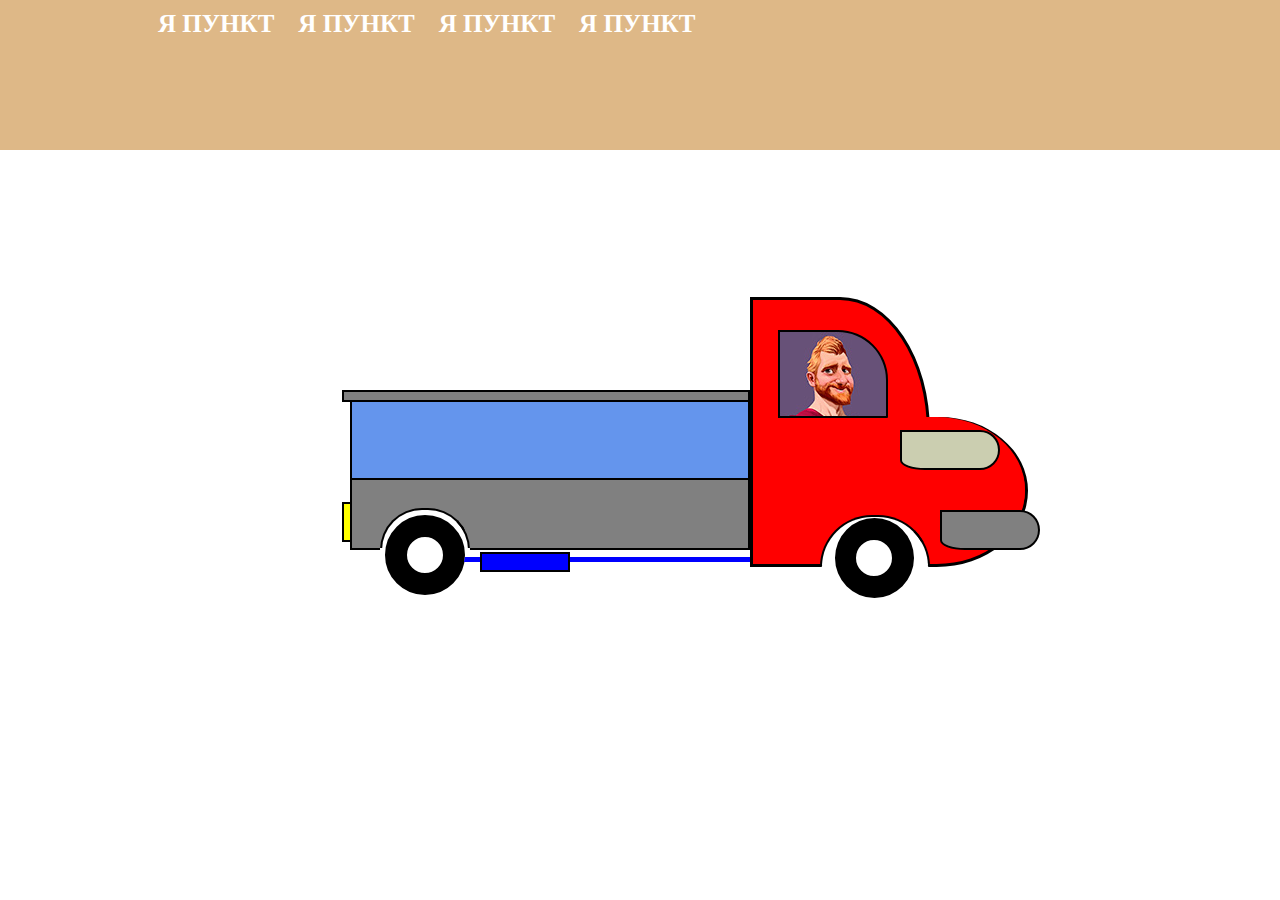
<file: index.html>
<!DOCTYPE html>
<html lang="ru">

<head>
	<link rel="stylesheet" href="css/style.css">
	<meta charset="UTF-8">
	<meta name="viewport" content="width=device-width, initial-scale=1.0">
	<title>lesson_9</title>
</head>

<body>
	<header class="header">
		<div class="header__container">
			<ul class="header__list">
				<li class=""><a href="" class="header__link">я пункт</a></li>
				<li class=""><a href="" class="header__link">я пункт</a></li>
				<li class="">
					<a href="" class="header__link">я пункт</a>
					<ul class="header__sub-list">
						<li class="">
							<a href="" class="header__sub-link">я под пункт</a>
							<ul class="header__subsub-list">
								<li><a href="" class="header__subsub-link">я под подпункт</a></li>
								<li><a href="" class="header__subsub-link">я под подпункт</a></li>
							</ul>
						</li>
						<li class=""> <a href="" class="header__sub-link">я под пункт</a></li>
						<li class=""> <a href="" class="header__sub-link">я под пункт</a></li>
						<li class=""> <a href="" class="header__sub-link">я под пункт</a></li>
					</ul>
				</li>
				<li class="">
					<a href="" class="header__link">я пункт</a>
				</li>
			</ul>
		</div>
	</header>









	<main class="main">
		<div class="kabina"></div>
		<div class="kabina-2"></div>
		<div class="kabina-3"></div>
		<div class="kabina-4"></div>
		<div class="kabina-5"></div>
		<div class="kabina-6"></div>
		<div class="kabina-7"></div>
		<div class="kabina-8"></div>
		<div class="kabina-9"></div>
		<div class="kabina-10"></div>
		<div class="kabina-11"></div>
		<div class="kyzov"></div>
		<div class="kyzov-1"></div>
		<div class="colo"></div>
		<div class="colo-2"></div>
		<div class="colo-3"></div>
		<div class="colo-4"></div>
		<div class="colo-5"></div>
		<div class="colo-6"></div>
		<div class="tre"></div>
		<div class="colo-7"></div>
	</main>
	<footer class="footer">

	</footer>



</html>
</file>
<file: css/style.css>
@import url("https://fonts.googleapis.com/css2?family=Lato:wght@400;700&display=swap");

@import url("https://fonts.googleapis.com/css?family=Lato:100,100italic,300,300italic,regular,italic,700,700italic,900,900italic");
@import url("https://fonts.googleapis.com/css?family=Lora:regular,500,600,700,italic,500italic,600italic,700italic&display=swap");
@font-face {
	font-family: "PF Hellenica Serif Pro";
	src: url(../fonts/PFHellenicaSerifPro-Light.woff2) format("woff2"),
		url(../fonts/PFHellenicaSerifPro-Light.woff) format("woff");
	font-weight: 300;
	font-style: normal;
	font-display: swap;
}
@font-face {
	font-family: "True Gothic Cyr";
	src: url(../fonts/TrueGothicCyr.woff2) format("woff2"), url(../fonts/TrueGothicCyr.woff) format("woff");
	font-weight: normal;
	font-style: normal;
	font-display: swap;
}

*,
*::before,
*::after {
	margin: 0;
	padding: 0;
	border: 0;
	box-sizing: border-box;
}
li {
	list-style: none;
}
a,
a:visited {
	text-decoration: none;
}
a:hover {
	text-decoration: none;
}
h1,
h2,
h3,
h4,
h5,
h6 {
	font-weight: inherit;
	font-size: inherit;
}
img {
	vertical-align: top;
}
.header {
	background-color: burlywood;
	height: 150px;
}
.header__container {
	max-width: 80%;
	margin: 0 auto;
	padding: 10px;
}
.header__list {
	padding: 0 10px;
	position: relative;
}
.header__list > li {
	padding: 0px 10px;
	display: inline-block;
}
.header__link {
	color: white;
	font-size: 25px;
	text-transform: uppercase;
	font-weight: 600;
}
.header__sub-link {
	color: white;
	font-size: 25px;
	text-transform: uppercase;
	font-weight: 600;
}
.header__sub-list {
	border-radius: 5px;
	background-color: blue;
	display: none;
	position: absolute;
}
.header__sub-link {
	color: white;
}
.header__list > li:hover .header__sub-list {
	display: block;
}
.header__link:hover {
	color: red;
}
.header__sub-link:hover {
	color: red;
}
.header__subsub-list {
	padding: 0 3px ;
	border: 1px 1px 1px black;
	border-radius: 5px ;
	background-color: blue;
	top: 0;
	left: 100%;
	position: absolute;
	display: none;
}
.header__subsub-link:hover{
	color: red;
}
.header__subsub-link {
	
	color: white;
	font-size: 25px;
	font-weight: 600;
	text-transform: uppercase;
}
.header__sub-list > li:hover .header__subsub-list {
	display: block;
}

.main {
	position: relative;
}
.kyzov {
	width: 400px;
	height: 150px;
	border: 2px solid black;
	position: relative;
	top: 250px;
	left: 350px;
	right: 0px;
	bottom: 0px;
	background-color: gray;
}
.kyzov-1 {
	background-color: cornflowerblue;
	width: 400px;
	height: 80px;
	border: 2px solid black;

	position: absolute;
	top: 250px;
	left: 350px;
	right: 0px;
	bottom: 0px;
}
.colo {
	background-color: white;
	position: absolute;
	width: 90px;
	height: 42px;
	border: 2px solid black;
	border-radius: 150px 150px 0px 0px;
	top: 357.5px;
	left: 380px;
}
.colo-2 {
	background-color: white;
	position: absolute;
	width: 90px;
	height: 42px;
	border: 2px solid white;
	border-radius: 0px 0px 150px 150px;
	top: 398.4px;
	left: 380px;
}
.colo-3 {
	background-color: black;
	position: absolute;
	width: 80px;
	height: 80px;
	border: 2px solid;
	border-radius: 50%;
	top: 365px;
	left: 385px;
}
.colo-4 {
	background-color: white;
	position: absolute;
	width: 40px;
	height: 40px;
	border: 2px solid;
	border-radius: 50%;
	top: 385px;
	left: 404.5px;
}
.colo-5 {
	background-color: white;
	position: absolute;
	width: 10px;
	height: 40px;
	border: 2px solid;
	top: 352px;
	left: 342px;
	background-color: yellow;
}
.colo-6 {
	background-color: white;
	position: absolute;
	width: 408px;
	height: 12px;
	border: 2px solid;
	top: 240px;
	left: 342px;
	background-color: gray;
}
.colo-7 {
	background-color: white;
	position: absolute;
	width: 90px;
	height: 20px;
	border: 2px solid;
	top: 402px;
	left: 480px;
	background-color: blue;
}
.tre {
	width: 286px;
	height: 2px;
	top: 407px;
	left: 463.5px;
	position: absolute;
	border-bottom: 5px solid blue;
	border-left: 1px solid transparent;
	border-right: 0px solid transparent;
}
.kabina {
	left: 750px;
	top: 147px;
	position: absolute;
	border: 3px solid black;
	width: 180px;
	height: 270px;
	border-radius: 100% 100% 100% 0% / 0% 100% 100% 49%;
	background-color: red;
}
.kabina-2 {
	left: 848px;
	top: 266.5px;
	position: absolute;
	border: 3px solid black;
	width: 180px;
	height: 150px;
	border-radius: 100% 97% 100% 0% / 0% 97% 100% 49%;
	background-color: red;
	z-index: 1;
}
.kabina-3 {
	left: 848px;
	top: 266.5px;
	position: absolute;
	border: 3px solid 0;
	width: 177px;
	height: 145px;
	border-radius: 100% 100% 100% 0% / 0% 100% 100% 49%;
	background-color: red;
	z-index: 2;
}
.kabina-5 {
	background-color: white;
	position: absolute;
	width: 110px;
	height: 52px;
	border: 2px solid black;
	border-radius: 150px 150px 0px 0px;
	top: 365px;
	left: 820px;
	z-index: 3;
}
.kabina-6 {
	background-color: white;
	position: absolute;
	width: 110px;
	height: 52px;
	border: 2px solid white;
	border-radius: 140px 140px 0px 0px;
	top: 378px;
	left: 820px;
	z-index: 3;
}
.kabina-7 {
	background-color: black;
	position: absolute;
	width: 79px;
	height: 80px;
	border: 2px solid black;
	border-radius: 50%;
	top: 368px;
	left: 835px;
	z-index: 4;
}
.kabina-8 {
	background-color: white;
	position: absolute;
	width: 40px;
	height: 40px;
	border: 2px solid black;
	border-radius: 50%;
	top: 388px;
	left: 854px;
	z-index: 5;
}
.kabina-9 {
	background: rgb(203, 206, 176);
	position: absolute;
	width: 100px;
	height: 40px;
	border: 2px solid black;
	border-radius: 0% 75px 75px 94% / 0% 75px 75px 92%;
	top: 280px;
	left: 900px;
	z-index: 6;
}
.kabina-10 {
	background: url("../img/avatar.jpg");
	position: absolute;
	width: 110px;
	height: 88px;
	border: 2px solid black;
	border-radius: 0% 50px 1px 0% / 0% 50px 1px 2%;
	top: 180px;
	left: 778px;
	z-index: 7;
}
.kabina-11 {
	background-color: gray;
	position: absolute;
	width: 100px;
	height: 40px;
	border: 2px solid black;
	border-radius: 0% 75px 75px 94% / 0% 75px 75px 92%;
	top: 360px;
	left: 940px;
	z-index: 8;
}
</file>
